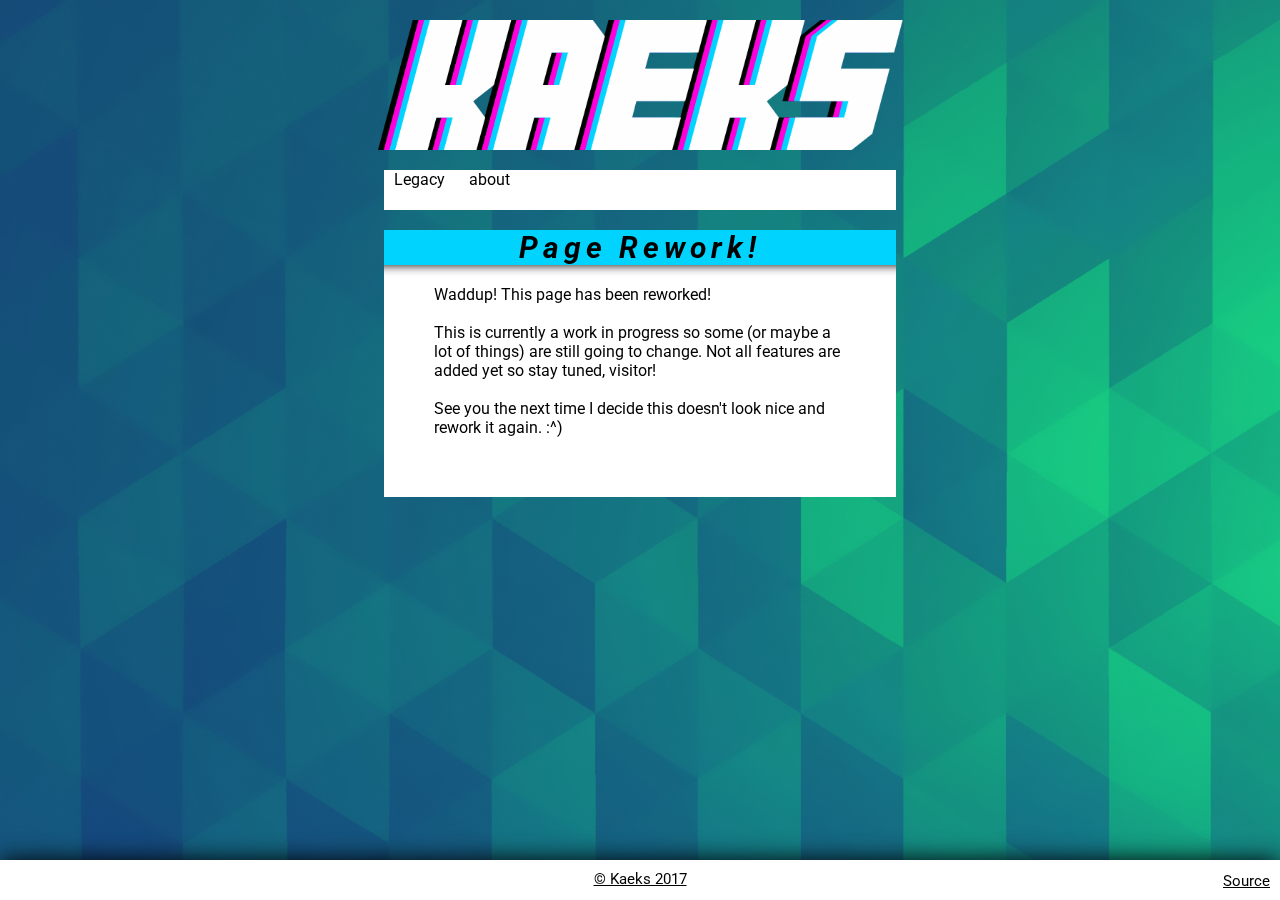
<file: index.html>
<!doctype html>
<html>
  <head>
    <title>Kaeks' Homepage</title>
    <link rel="stylesheet" href="css/style.css"/>
    <link rel="stylesheet" href="https://fonts.googleapis.com/css?family=Roboto"/>
	  <link rel="shortcut icon" href="favicon.ico" type="image/x-icon"/>
  </head>

  <body>
    <div id="wrapper">
      <div id="header"><a href="index.html"><img src="assets/title.png" height="130px"/></a></div>
      <div id="menu">
        <ul>
          <li><a href="legacy/index.html">Legacy</a></li>
          <li><a href="">about</a></li>
        </ul>
      </div>
      <div id="content">
        <div class="container">
          <h1>Page Rework!</h1>
          <p>
            Waddup! This page has been reworked!
            <br>
            <br>
            This is currently a work in progress so some (or maybe a lot of things) are still going to change. Not all features are added yet so stay tuned, visitor!
            <br>
            <br>
            See you the next time I decide this doesn't look nice and rework it again. :^)
          </p>
        </div>
      </div>
      <div id="footer">
        <a title="Find me on GitHub!" href="https://github.com/Kaeks">© Kaeks 2017</a>
        <div id="source"><a title="Source code on GitHub" href="https://github.com/Kaeks/kaeks.github.io">Source</a></div>
      </div>
    </div>
    <div id="background"></div>
  </body>
</html>
</file>
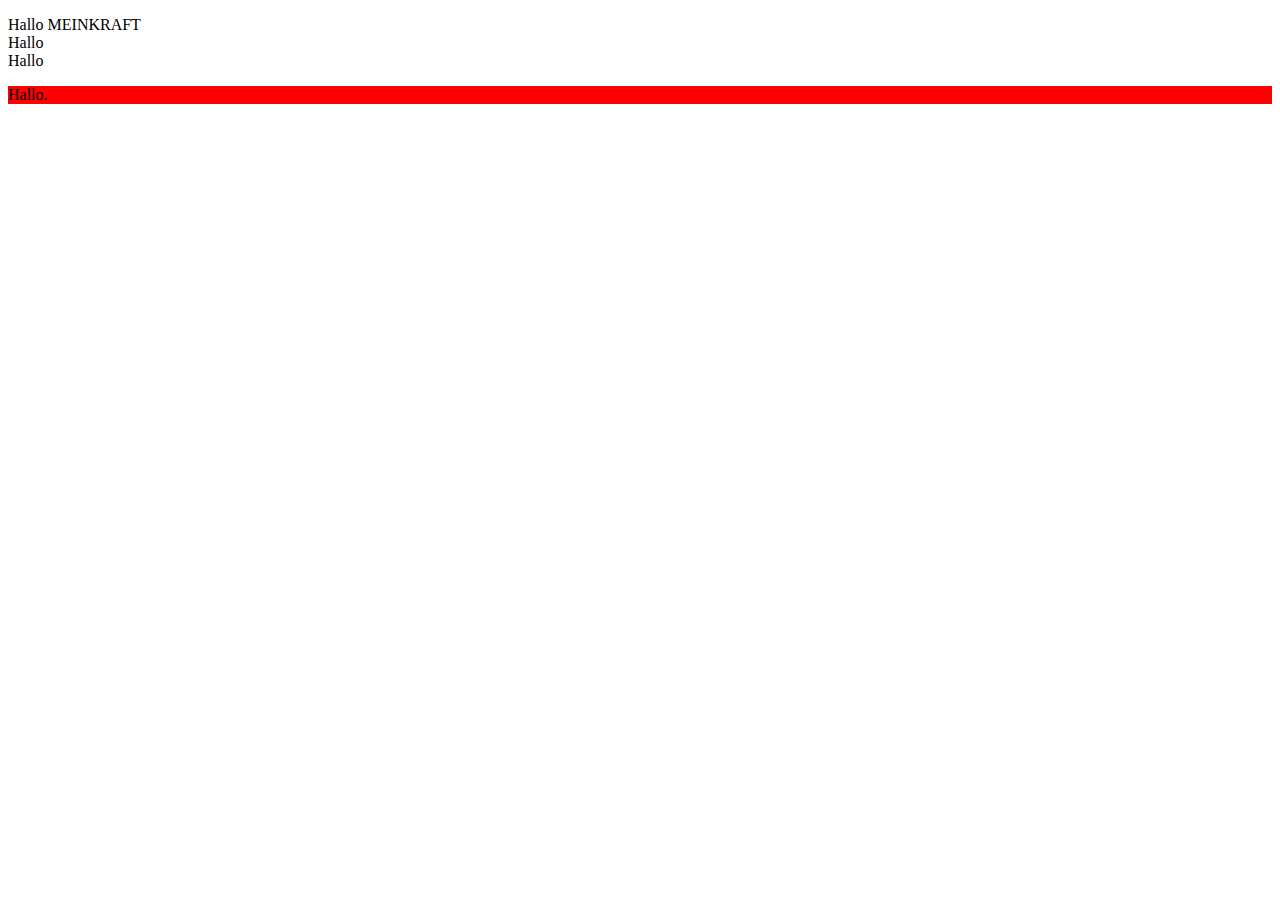
<file: minecraft.html>
<!DOCTYPE html>
<html>
  <head>
    <meta charset="utf-8">
    <title>Your Awesome Webpage</title>
  </head>
  <body>
    <p>
      Hallo MEINKRAFT<br>
      Hallo<br>
      Hallo
    </p>
    <div style="background-color:red;">
      Hallo.
    </div>
  </body>
</html>
</file>
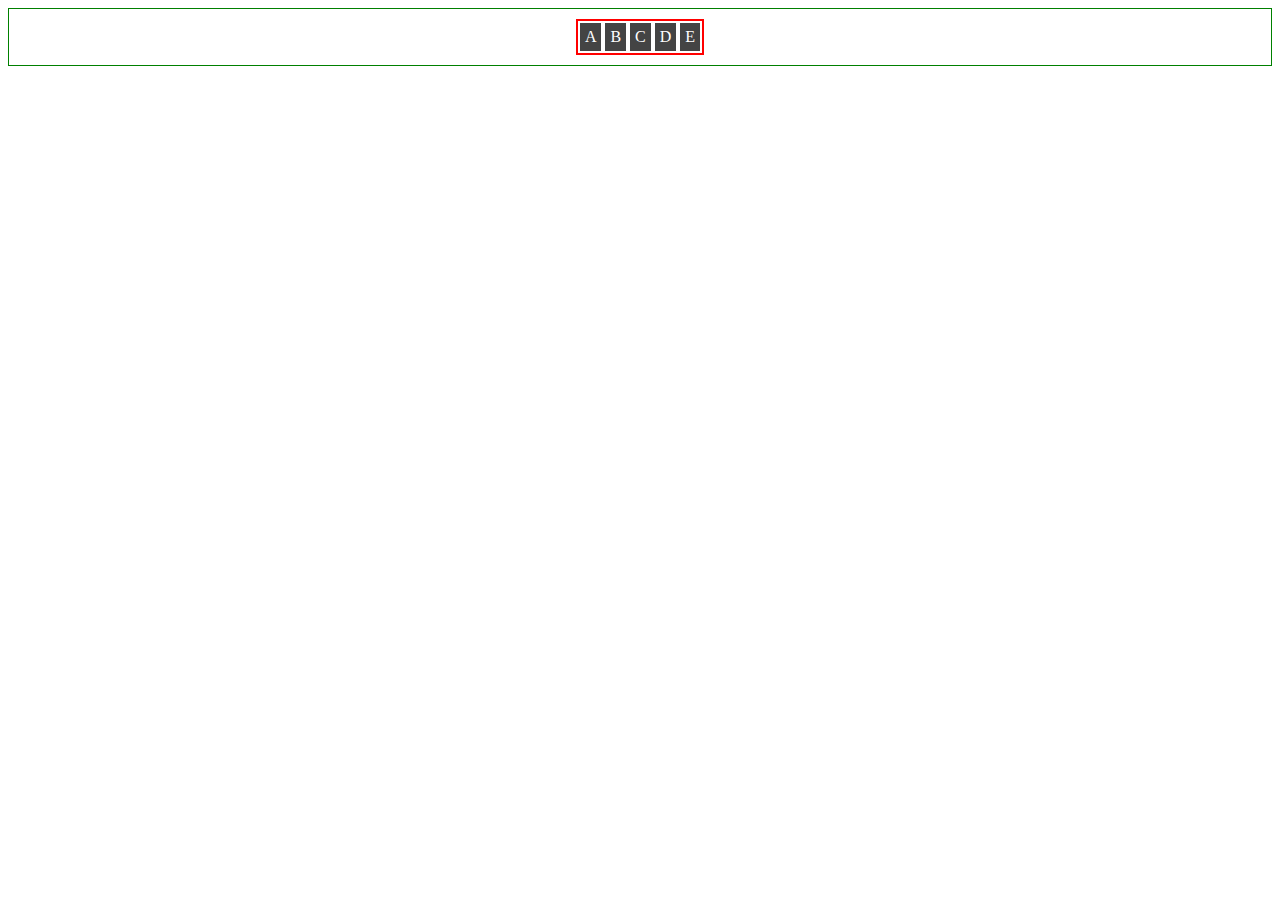
<file: test.html>
<html>
  <head>
    <link rel="stylesheet" href="css/test.css">
  </head>
  <body>
    <div class="container">
    <ul>
      <li><a href="#">A</a></li>
      <li><a href="#">B</a></li>
      <li><a href="#">C</a></li>
      <li><a href="#">D</a></li>
      <li><a href="#">E</a></li>
    </ul>
    </div>
  </body>
</html>
</file>
<file: css/style.css>
html, body {
  margin: 0;
  padding: 0;
  height: 100%;
  font-family: "Roboto";
}

#wrapper {
  min-height: 100%;
  position: relative;
}

#header {
  width: 100%;
  height: 170px;
  margin: 0;
  text-align: center;
}

#header img {
  margin: 20px 0 20px 0;
  user-drag: none;
  user-select: none;
  -moz-user-select: none;
  -webkit-user-drag: none;
  -webkit-user-select: none;
  -ms-user-select: none;
}

#menu {
  background: white;
  height: 40px;
  margin: 0 30%;
}

#menu ul {
  margin: 0;
  padding: 0;
  display: inline-block;
}

#menu ul li {
  display: inline-block;
}

#menu ul li a {
  display: inline-block;
  padding: 0 10px;
  margin: 0 0;
  color: black;
  text-decoration: none;
  transition: all 0.1s ease-in-out;
}

#menu ul li a:hover {
  background: #b3e6ff;
}

#content {
  margin: 20px 30% 0 30%;
  padding-bottom: 100px;
}

.container {
  background: white;
  margin-bottom: 20px;
  overflow-x: hidden;
}

.container p {
  margin: 20px 50px 60px 50px;
}

h1 {
  margin: 0 0 20px 0;
  text-align: center;
  font-weight: bold;
  font-style: italic;
  font-size: 30px;
  letter-spacing: 5px;
  background: #00d4fe;
  box-shadow: 0px -10px 10px 10px black;
}

#footer {
  position: absolute;
  width: 100%;
  height: 30px;
  bottom: 0;
  left: 0;
  padding-top:10px;
  font-size: 15px;
  text-align: center;
  color: black;
  background: white;
  box-shadow: 0 0 25px 0 black;
}

#footer a {
  color: inherit;
}

#source {
  position: absolute;
  bottom: 0; right: 0;
  text-align: right;
  vertical-align: center;
  padding: 10px;
}

#background {
  position: fixed;
  top: 0;
  left: 0;
  width: 100%;
  height: 100%;
  background-image: url("../assets/background.png");
  background-size: cover;
  z-index: -1;
}
</file>
<file: css/test.css>
.container {
  text-align: center;
  border: 1px solid green;
}
.container ul {
  border: 2px solid red;
  display: inline-block;
  margin: 10px 0;
  padding: 2px;
}
.container li {
  display: inline-block;
}
.container li a {
  display: inline-block;
  background: #444;
  color: #FFF;
  padding: 5px;
  text-decoration: none;
}
</file>
